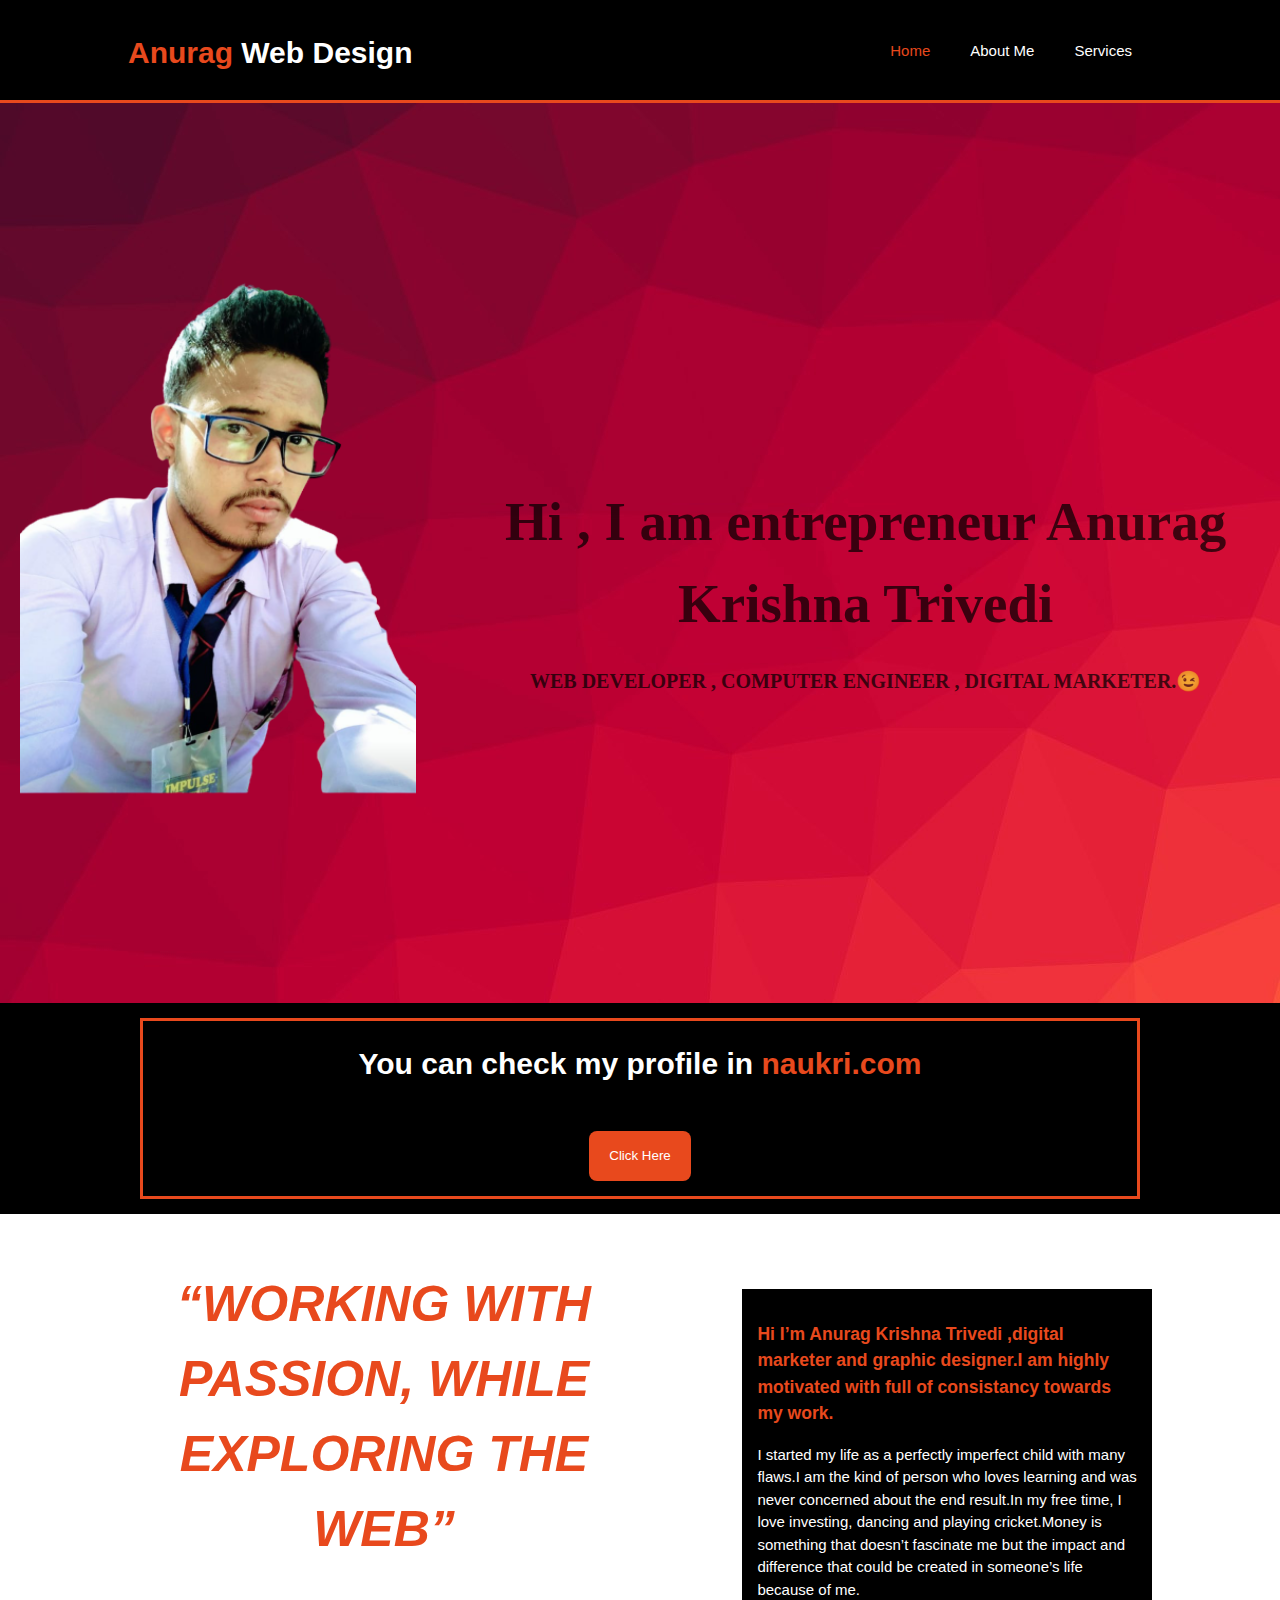
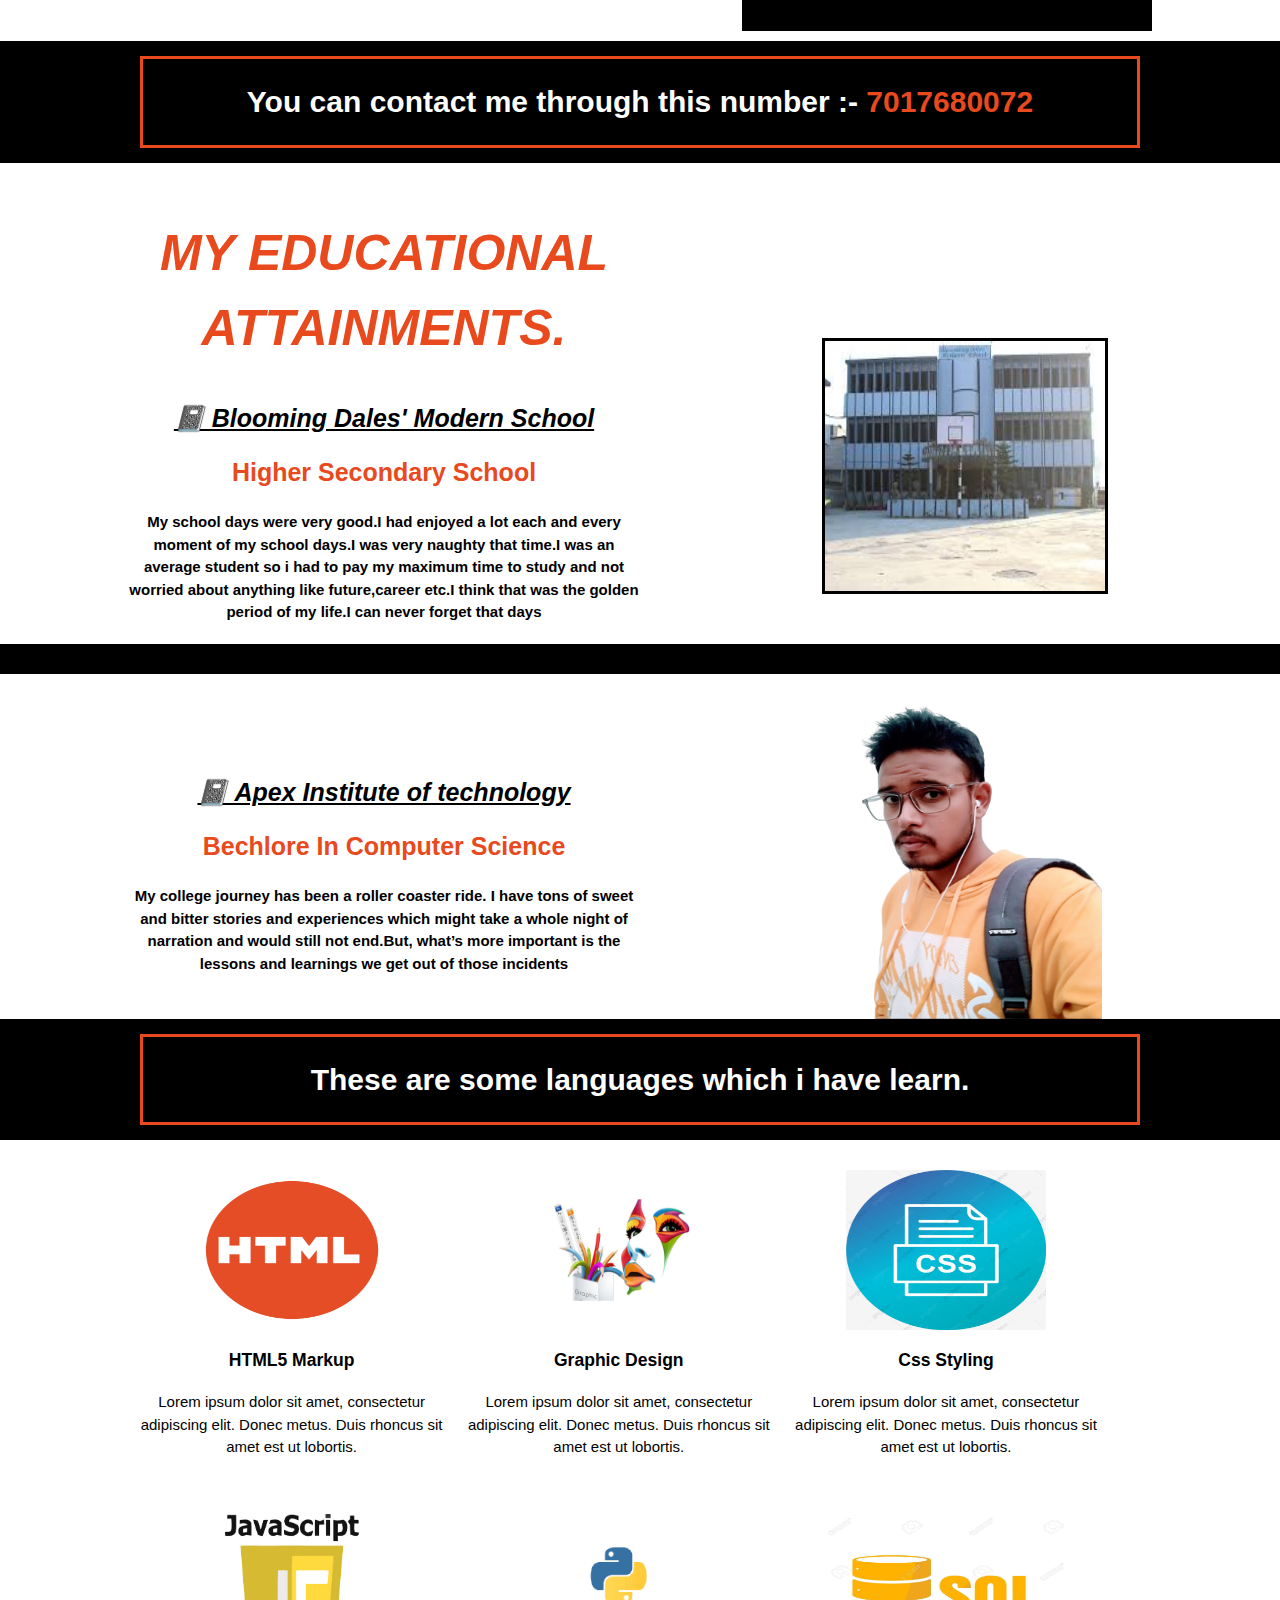
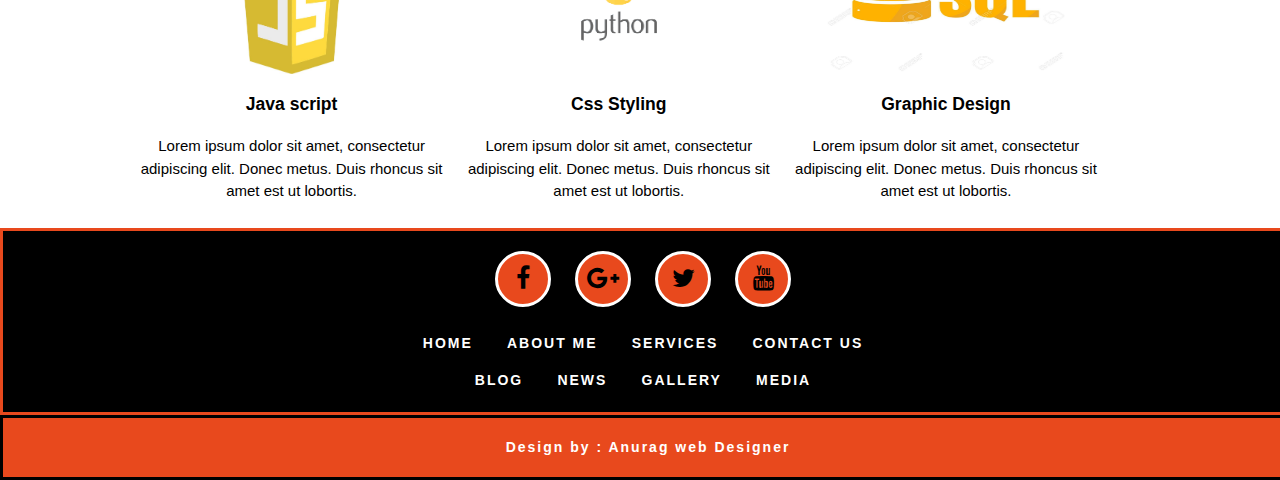
<file: index.html>
<html>

<head>

    <meta charset="utf-8">
    <meta name="viewport" content="width=device-width">
    <meta name="description" content="affordable and professional web design">
    <meta name="keywords" content="web design,affordable web design">
    <meta name="author" content="Anurag">

    <title>Anurag|web|designer</title>
    <link rel="stylesheet" href="./css/style.css">
    <link rel="stylesheet" href="https://stackpath.bootstrapcdn.com/font-awesome/4.7.0/css/font-awesome.min.css"
        integrity="sha384-wvfXpqpZZVQGK6TAh5PVlGOfQNHSoD2xbE+QkPxCAFlNEevoEH3Sl0sibVcOQVnN" crossorigin="anonymous">


    <style>
        .section {
            position: relative;
            width: 100%;
            height: 100vh;
            display: flex;
            align-items: center;
            justify-content: center;
            overflow: hidden;
        }


        .section img {
            text-align: center;
            font-size: 6rem;
            font-family: "Cookie";
            padding: 20px;
            margin: 15px;
            z-index: 1;
            opacity: 1;

        }

        .section H1 {
            text-align: center;
            font-size: 6rem;
            font-family: "Cookie";
            padding: 20px;
            margin: 15px;
            z-index: 1;
            opacity: 0.7;
        }

        .section H2 {
            text-align: center;
            font-size: 6rem;
            font-family: "Cookie";
            padding: 20px;
            margin: 15px;
            z-index: 1;
            opacity: 0.7;
        }

        .video-container {
            position: absolute;
            top: 0;
            left: 0;
            width: 100%;
        }

        .color-overlay {
            position: absolute;
            top: 0;
            left: 0;
            background-color: lightblue;
            width: 100%;
            height: 100vh;
            opacity: 0.5;
        }

        #school {
            border-style: solid;
            margin-left: 80px;
            margin-top: 110px;
        }

        #clg {
            margin-left: 80px;
            margin-top: -120px;
        }

        #a {

            margin-top: 80px;
        }


        #boder {
            border-style: solid;
            border-color: #e8491d;
        }

        #image {
            margin-left: 0px;
            margin-top: -15px;
        }
    </style>
</head>

<body>
    <header>
        <div class="container">
            <div id="branding">
                <h1><span class="highlight"> Anurag </span> Web Design</h1>
            </div>
            <nav>
                <ul>
                    <li class="current"><a href="index.html">Home</a></li>
                    <li><a href="about.html">About Me</a></li>
                    <li><a href="services.html">Services</a></li>
                </ul>
            </nav>
        </div>
    </header>
    <section id="showcase">

        <div class="section">

            <img src="hello.png" alt="Smiley face" width="580" height="680" style="float:right" id="image">
            <H1 style="color:black">Hi , I am entrepreneur Anurag Krishna Trivedi</n>
                <P> WEB DEVELOPER , COMPUTER ENGINEER , DIGITAL MARKETER.😉</P>
            </H1>


        </div>
    </section>

    <section id="newsletter">
        <div class="container">
            <div id="boder">

                <h1>You can check my profile in <span style="color:#e8491d" class="colorchange">naukri.com</span></h1></br>
                <form>

                    <a href="https://www.naukri.com/mnjuser/homepage"><button type="button" class="button_1">Click
                            Here</button></a>
                </form>
            </div>
        </div>
    </section>


    <section id="main">
        <div class="container">
            <article id="main-col">

                <h1 style="font-size:50px;"><i> <span style="color:#e8491d">“WORKING WITH</br> PASSION, WHILE</br>
                            EXPLORING THE WEB”</span> </i></h1>

            </article>

            <aside id="sidebar">
                <div class="dark">
                    <h3> <span style="color:#e8491d"> <strong> Hi I’m Anurag Krishna Trivedi ,digital marketer and
                                graphic designer.I am highly
                                motivated with full of consistancy towards my work.</strong></span></h3>
                    <p>I started my life as a perfectly imperfect child with many flaws.I am the kind of person who
                        loves learning and was never concerned about the end result.In my free time, I love investing,
                        dancing and playing cricket.Money is something that doesn’t fascinate me but the impact and
                        difference that could be created in someone’s life because of me.</p>
                </div>
            </aside>
    </section>

    <section id="newsletter">
        <div class="container">
            <div id="boder">
                <h1 style="text-align:center">You can contact me through this number :-<span style="color:#e8491d">
                        7017680072</span></h1>
            </div>
        </div>
    </section>


    <section id="main">
        <div class="container">
            <article id="main-col">

                <h1 style="font-size:50px;"><i><span style="color:#e8491d">MY EDUCATIONAL <br />ATTAINMENTS.</span></i>
                </h1>
                <h1 style="font-size:25px; text-decoration:underline"><i>📓 Blooming Dales' Modern School</i></h1>
                <h1 style="font-size:25px; , text-align:center"><span style="color:#e8491d">Higher Secondary
                        School</span></h1>
                <h4>My school days were very good.I had enjoyed a lot each and every moment of my school days.I was very
                    naughty that time.I was an average student so i had to pay my maximum time to study and not worried
                    about anything like future,career etc.I think that was the golden period of my life.I can never
                    forget that days</h4>

            </article>

            <aside id="sidebar">
                <div>
                    <img src="./img/school.jpg" width="280" height="250" id="school">
                </div>
            </aside>
    </section>

    <section id="newsletter">



    </section>

    <section id="main">
        <div class="container">

            <article id="main-col">
                <div id="a">
                    <h1 style="font-size:25px; text-decoration:underline;"><i>📓 Apex Institute of technology</i></h1>
                    <h1 style="font-size:25px; , text-align:center"><span style="color:#e8491d">Bechlore In Computer
                            Science</span> </h1>
                    <h4>My college journey has been a roller coaster ride. I have tons of sweet and bitter stories and
                        experiences which might take a whole night of narration and would still not end.But, what’s more
                        important is the lessons and learnings we get out of those incidents</h4>
                </div>


            </article>

            <aside id="sidebar">
                <div>
                    <img src="./img/anurag.png" width="280" height="400" id="clg">
                </div>
            </aside>
    </section>

    <section id="newsletter">
        <div class="container">
            <div id="boder">
                <h1 style="text-align:center">These are some languages which i have learn.</h1>
            </div>
        </div>
    </section>


    <section id="boxes">
        <div class="container">
            <div class="box">
                <img src="./img/download (1).png" width="200" height="160">
                <h3>HTML5 Markup</h3>
                <p>Lorem ipsum dolor sit amet, consectetur adipiscing elit. Donec metus. Duis rhoncus sit amet est ut
                    lobortis.</p>
            </div>

            <div class="box">
                <img src="./img/gd.jpg" width="250" height="160">
                <h3>Graphic Design</h3>
                <p>Lorem ipsum dolor sit amet, consectetur adipiscing elit. Donec metus. Duis rhoncus sit amet est ut
                    lobortis.</p>
            </div>

            <div class="box">
                <img src="./img/download.jpg" width="200" height="160">
                <h3>Css Styling</h3>
                <p>Lorem ipsum dolor sit amet, consectetur adipiscing elit. Donec metus. Duis rhoncus sit amet est ut
                    lobortis.</p>
            </div>

        </div>
    </section>

    <section id="boxes">
        <div class="container">
            <div class="box">
                <img src="./img/javascript.jpg" width="200" height="160">
                <h3>Java script</h3>
                <p>Lorem ipsum dolor sit amet, consectetur adipiscing elit. Donec metus. Duis rhoncus sit amet est ut
                    lobortis.</p>
            </div>

            <div class="box">
                <img src="./img/python.png" width="250" height="160">
                <h3>Css Styling</h3>
                <p>Lorem ipsum dolor sit amet, consectetur adipiscing elit. Donec metus. Duis rhoncus sit amet est ut
                    lobortis.</p>
            </div>

            <div class="box">
                <img src="./img/sql.jpg" width="250" height="160">
                <h3>Graphic Design</h3>
                <p>Lorem ipsum dolor sit amet, consectetur adipiscing elit. Donec metus. Duis rhoncus sit amet est ut
                    lobortis.</p>
            </div>
        </div>
    </section>

    <div class="footermain">
        <div class="footericons">
            <ul>
                <li><a href="#"><i class="fa fa-facebook"></i></a></li>
                <li><a href="#"><i class="fa fa-google-plus"></i></a></li>
                <li><a href="#"><i class="fa fa-twitter"></i></a></li>
                <li><a href="#"><i class="fa fa-youtube"></i></a></li>
            </ul>
        </div>
        <div class="footermenu">
            <ul>
                <li><a href="index.html">Home</a></li>
                <li><a href="about.html">About Me</a></li>
                <li><a href="services.html">Services</a></li>
                <li><a href="services.html">Contact Us</a></li>
            </ul>

        </div>

        <div class="footermenu1">
            <ul>
                <li><a href="index.html">Blog</a></li>
                <li><a href="about.html">News</a></li>
                <li><a href="services.html">Gallery</a></li>
                <li><a href="services.html">Media</a></li>
            </ul>

        </div>

    </div>
    <div class="footerbottom">
        <p>Design by : <span class="colorchange">Anurag web Designer</span></p>
    </div>
</body>

</html>
</file>
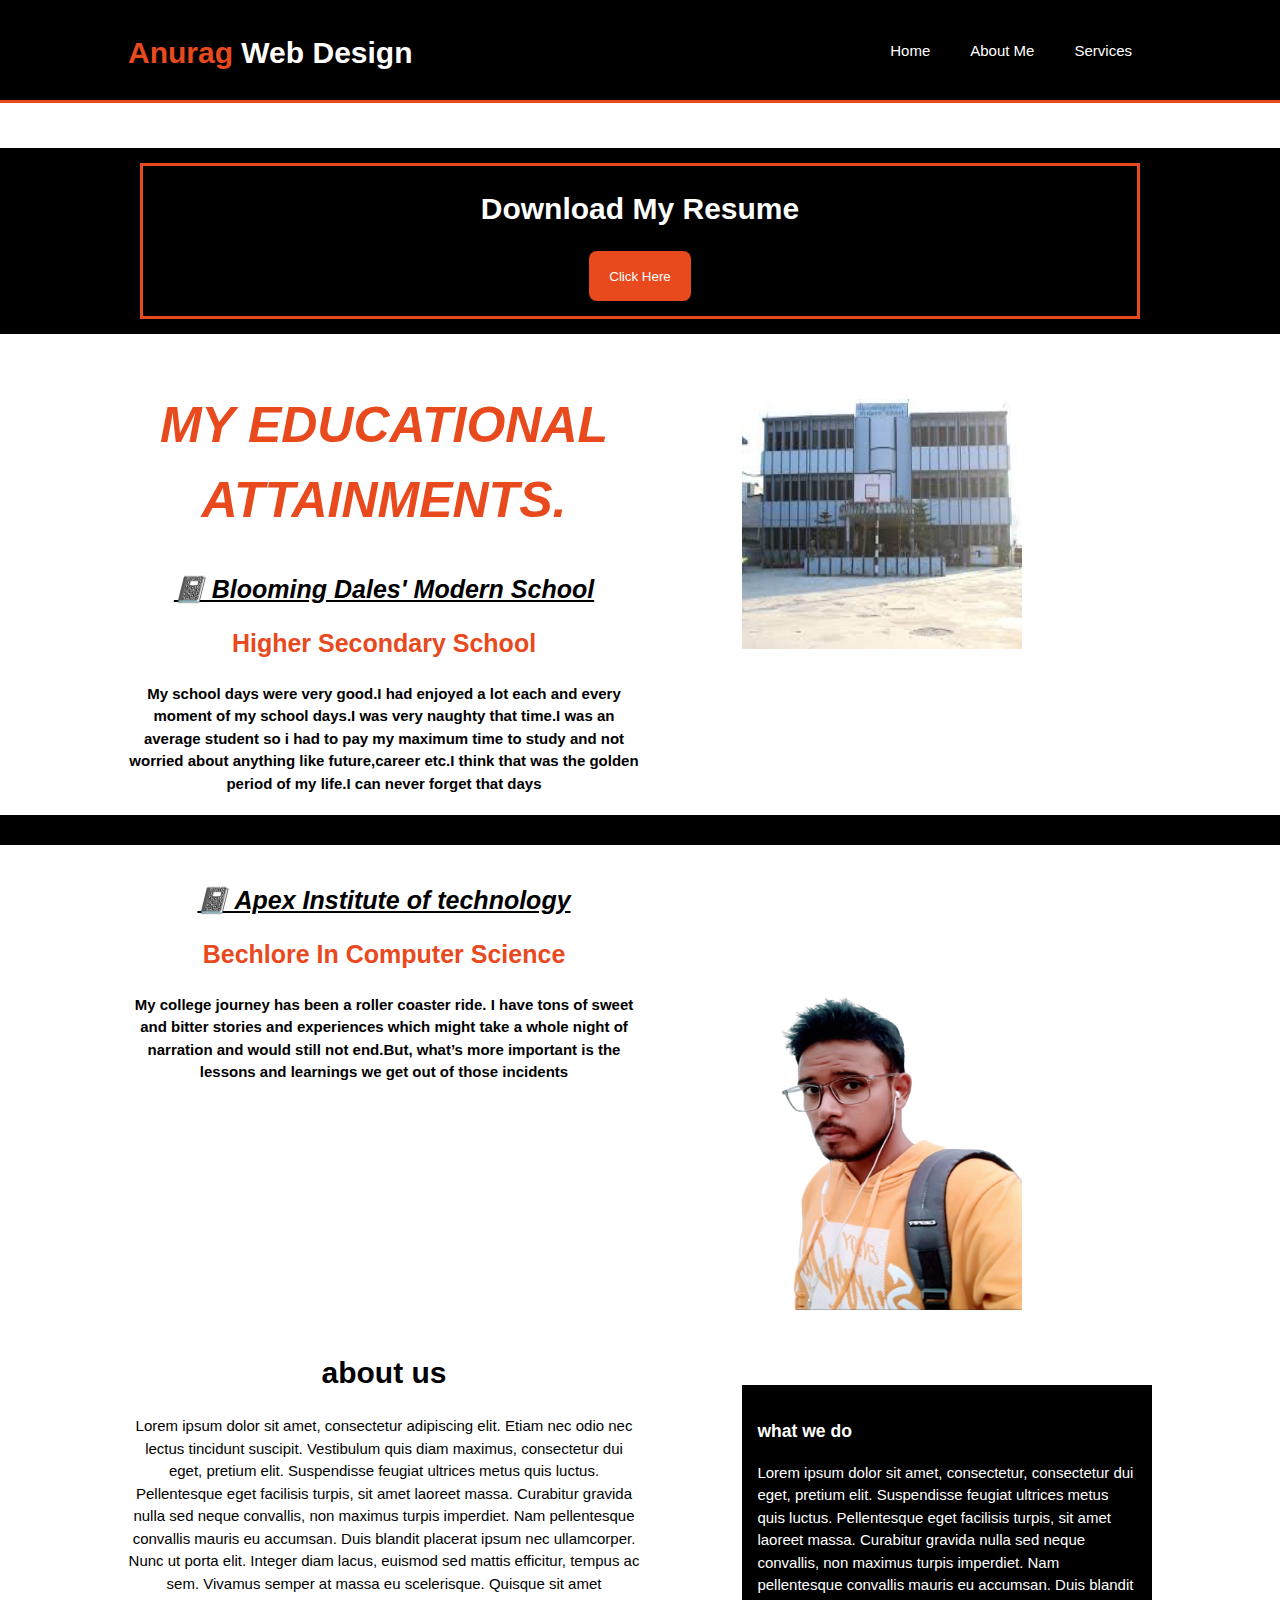
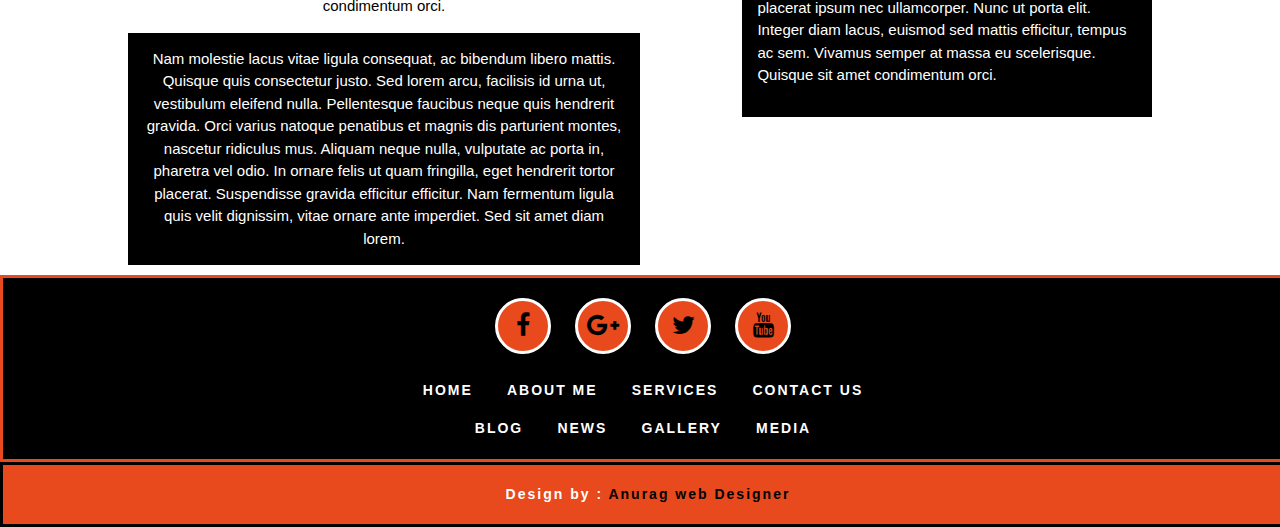
<file: about.html>
<html>

<head>

    <meta charset="utf-8">
    <meta name="viewport" content="width=device-width">
    <meta name="description" content="affordable and professional web design">
    <meta name="keywords" content="web design,affordable web design">
    <meta name="author" content="Anurag">

    <title>welcome</title>
    <link rel="stylesheet" href="./css/style.css">
    <link rel="stylesheet" href="https://stackpath.bootstrapcdn.com/font-awesome/4.7.0/css/font-awesome.min.css"
        integrity="sha384-wvfXpqpZZVQGK6TAh5PVlGOfQNHSoD2xbE+QkPxCAFlNEevoEH3Sl0sibVcOQVnN" crossorigin="anonymous">

    <style>
        #boder {
            border-style: solid;
            border-color: #e8491d;
        }
    </style>
</head>

<body>
    <header>
        <div class="container">
            <div id="branding">
                <h1><span class="highlight"> Anurag </span> Web Design</h1>
            </div>
            <nav>
                <ul>
                    <li><a href="index.html">Home</a></li>
                    <li><a href="about.html">About Me</a></li>
                    <li><a href="services.html">Services</a></li>
                </ul>
            </nav>
        </div>
    </header>

    <br>
    <br>
    <section id="newsletter">
        <div class="container">
            <div id="boder">
                <h1>Download My Resume</h1>

                <form>
                    <a href="anurag resume (2).docx">
                        <button type="button" class="button_1">Click Here </button></a>
                </form>
            </div>
        </div>
    </section>


    <section id="main">
        <div class="container">
            <article id="main-col">

                <h1 style="font-size:50px;"><i><span style="color:#e8491d">MY EDUCATIONAL <br />ATTAINMENTS.</span></i>
                </h1>
                <h1 style="font-size:25px; text-decoration:underline;"><i>📓 Blooming Dales' Modern School</i></h1>
                <h1 style="font-size:25px; , text-align:center"><span style="color:#e8491d">Higher Secondary
                        School</span></h1>
                <h4>My school days were very good.I had enjoyed a lot each and every moment of my school days.I was very
                    naughty that time.I was an average student so i had to pay my maximum time to study and not worried
                    about anything like future,career etc.I think that was the golden period of my life.I can never
                    forget that days</h4>

            </article>

            <aside id="sidebar">
                <div>
                    <img src="./img/school.jpg" width="280" height="250" id="school">
                </div>
            </aside>
    </section>

    <section id="newsletter">



    </section>

    <section id="main">
        <div class="container">

            <article id="main-col">
                <div id="a">
                    <h1 style="font-size:25px; text-decoration:underline;"><i>📓 Apex Institute of technology</i></h1>
                    <h1 style="font-size:25px; , text-align:center"><span style="color:#e8491d">Bechlore In Computer
                            Science</span> </h1>
                    <h4>My college journey has been a roller coaster ride. I have tons of sweet and bitter stories and
                        experiences which might take a whole night of narration and would still not end.But, what’s more
                        important is the lessons and learnings we get out of those incidents</h4>
                </div>


            </article>

            <aside id="sidebar">
                <div>
                    <img src="./img/anurag.png" width="280" height="400" id="clg">
                </div>
            </aside>
    </section>

    <section id="main">
        <div class="container">
            <article id="main-col">
                <h1 class="page-title">about us</h1>
                <p>Lorem ipsum dolor sit amet, consectetur adipiscing elit. Etiam nec odio nec lectus tincidunt
                    suscipit. Vestibulum quis diam maximus, consectetur dui eget, pretium elit. Suspendisse feugiat
                    ultrices metus quis luctus. Pellentesque eget facilisis turpis, sit amet laoreet massa. Curabitur
                    gravida nulla sed neque convallis, non maximus turpis imperdiet. Nam pellentesque convallis mauris
                    eu accumsan. Duis blandit placerat ipsum nec ullamcorper. Nunc ut porta elit. Integer diam lacus,
                    euismod sed mattis efficitur, tempus ac sem. Vivamus semper at massa eu scelerisque. Quisque sit
                    amet condimentum orci.</p>
                <p class="dark">Nam molestie lacus vitae ligula consequat, ac bibendum libero mattis. Quisque quis
                    consectetur justo. Sed lorem arcu, facilisis id urna ut, vestibulum eleifend nulla. Pellentesque
                    faucibus neque quis hendrerit gravida. Orci varius natoque penatibus et magnis dis parturient
                    montes, nascetur ridiculus mus. Aliquam neque nulla, vulputate ac porta in, pharetra vel odio. In
                    ornare felis ut quam fringilla, eget hendrerit tortor placerat. Suspendisse gravida efficitur
                    efficitur. Nam fermentum ligula quis velit dignissim, vitae ornare ante imperdiet. Sed sit amet diam
                    lorem.</p>

            </article>

            <aside id="sidebar">
                <div class="dark">
                    <h3>what we do</h3>
                    <p>Lorem ipsum dolor sit amet, consectetur, consectetur dui eget, pretium elit. Suspendisse feugiat
                        ultrices metus quis luctus. Pellentesque eget facilisis turpis, sit amet laoreet massa.
                        Curabitur gravida nulla sed neque convallis, non maximus turpis imperdiet. Nam pellentesque
                        convallis mauris eu accumsan. Duis blandit placerat ipsum nec ullamcorper. Nunc ut porta elit.
                        Integer diam lacus, euismod sed mattis efficitur, tempus ac sem. Vivamus semper at massa eu
                        scelerisque. Quisque sit amet condimentum orci.</p>
                </div>
            </aside>
        </div>
    </section>

    <div class="footermain">
        <div class="footericons">
            <ul>
                <li><a href="#"><i class="fa fa-facebook"></i></a></li>
                <li><a href="#"><i class="fa fa-google-plus"></i></a></li>
                <li><a href="#"><i class="fa fa-twitter"></i></a></li>
                <li><a href="#"><i class="fa fa-youtube"></i></a></li>
            </ul>
        </div>
        <div class="footermenu">
            <ul>
                <li><a href="index.html">Home</a></li>
                <li><a href="about.html">About Me</a></li>
                <li><a href="services.html">Services</a></li>
                <li><a href="services.html">Contact Us</a></li>
            </ul>

        </div>

        <div class="footermenu1">
            <ul>
                <li><a href="index.html">Blog</a></li>
                <li><a href="about.html">News</a></li>
                <li><a href="services.html">Gallery</a></li>
                <li><a href="services.html">Media</a></li>
            </ul>

        </div>

    </div>
    <div class="footerbottom">
        <p>Design by :<a href="#"> Anurag web Designer</a></p>
    </div>
</body>

</html>
</file>
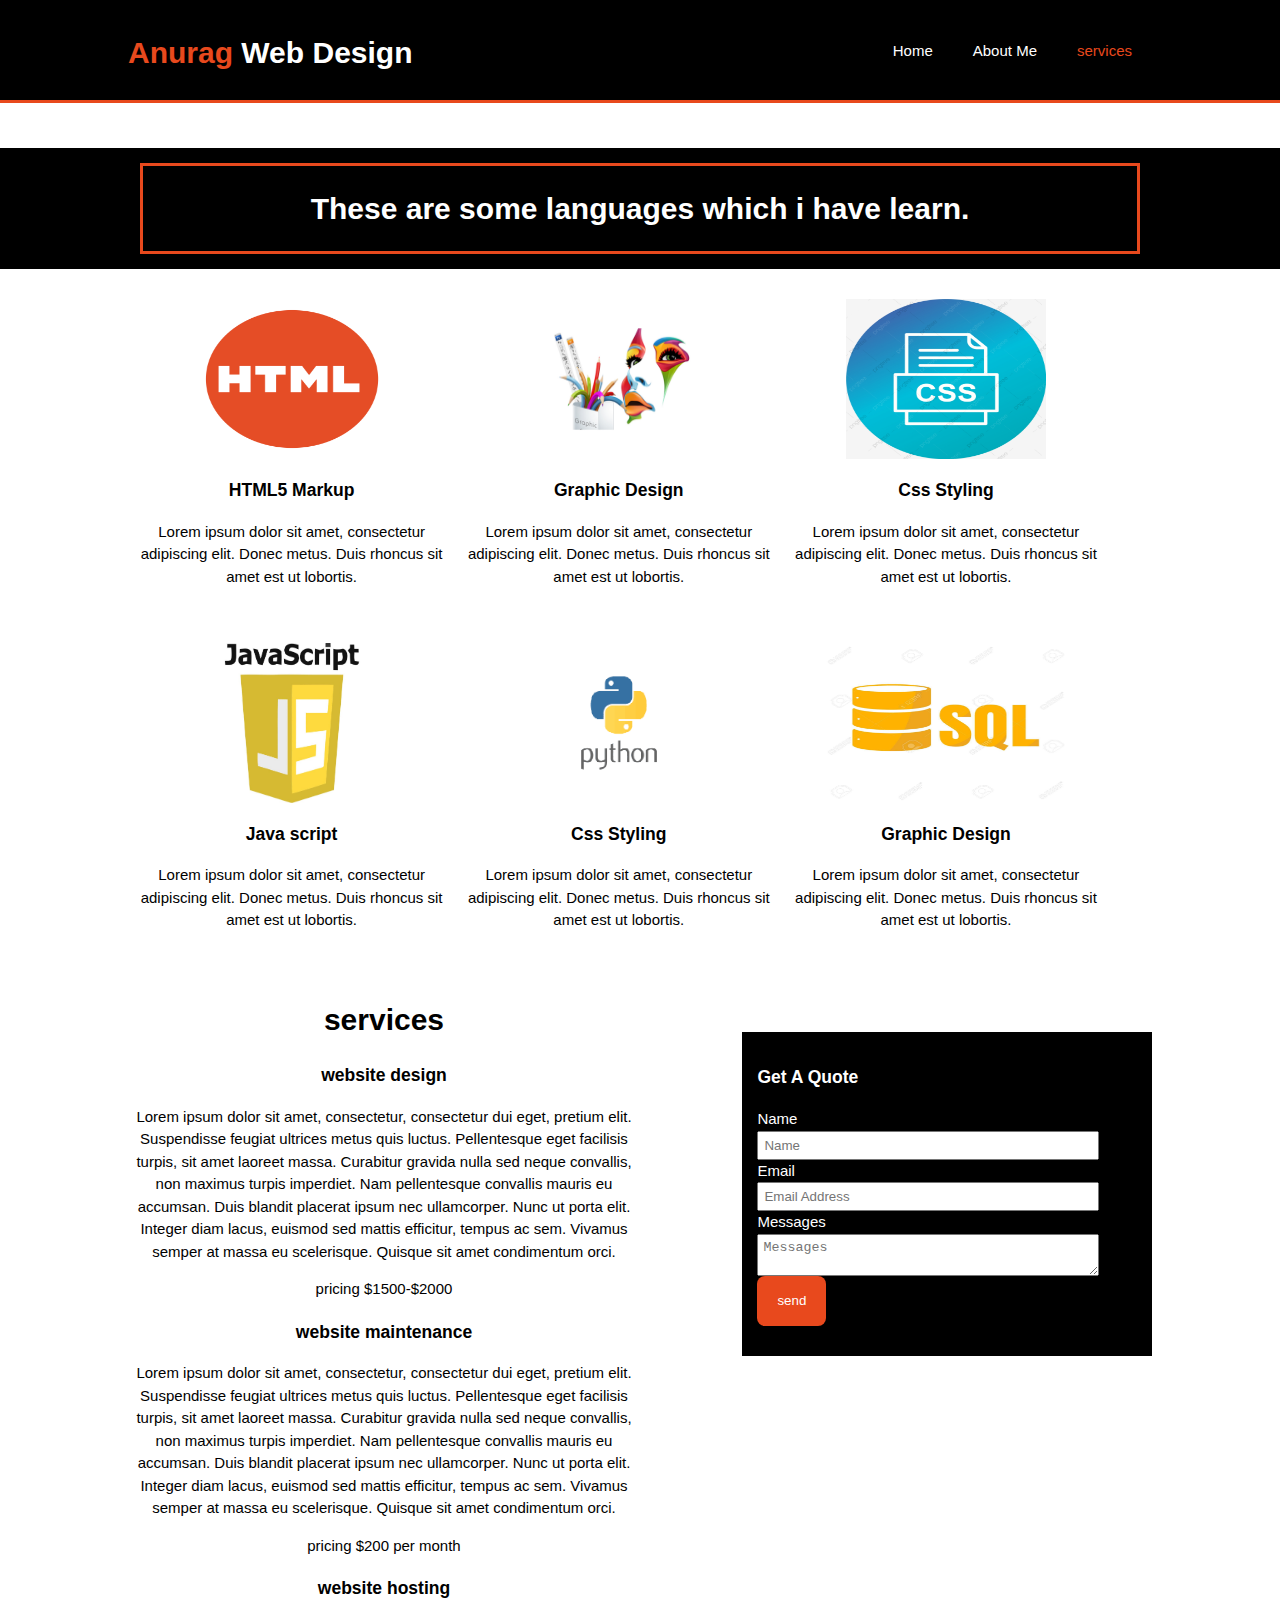
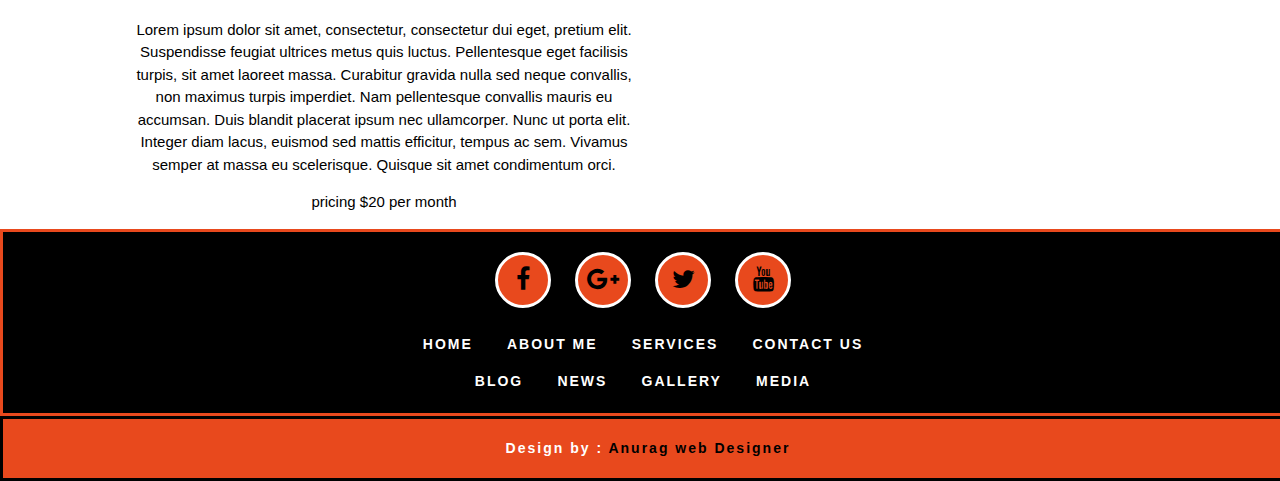
<file: services.html>
<html>

<head>

    <meta charset="utf-8">
    <meta name="viewport" content="width=device-width">
    <meta name="description" content="affordable and professional web design">
    <meta name="keywords" content="web design,affordable web design">
    <meta name="author" content="Anurag">

    <title>services</title>
    <link rel="stylesheet" href="./css/style.css">
    <link rel="stylesheet" href="https://stackpath.bootstrapcdn.com/font-awesome/4.7.0/css/font-awesome.min.css"
        integrity="sha384-wvfXpqpZZVQGK6TAh5PVlGOfQNHSoD2xbE+QkPxCAFlNEevoEH3Sl0sibVcOQVnN" crossorigin="anonymous">


    <style>
        #boder {
            border-style: solid;
            border-color: #e8491d;
        }
    </style>
</head>

<body>
    <header>
        <div class="container">
            <div id="branding">
                <h1><span class="highlight"> Anurag </span> Web Design</h1>
            </div>
            <nav>
                <ul>
                    <li><a href="index.html">Home</a></li>
                    <li><a href="about.html">About Me</a></li>
                    <li class="current"><a href="Services.html">services</a></li>
                </ul>
            </nav>
        </div>
    </header>

    <br><br>

    <section id="newsletter">
        <div class="container">
            <div id="boder">
                <h1 style="text-align:center">These are some languages which i have learn.</h1>
            </div>
        </div>
    </section>


    <section id="boxes">
        <div class="container">
            <div class="box">
                <img src="./img/download (1).png" width="200" height="160">
                <h3>HTML5 Markup</h3>
                <p>Lorem ipsum dolor sit amet, consectetur adipiscing elit. Donec metus. Duis rhoncus sit amet est ut
                    lobortis.</p>
            </div>

            <div class="box">
                <img src="./img/gd.jpg" width="250" height="160">
                <h3>Graphic Design</h3>
                <p>Lorem ipsum dolor sit amet, consectetur adipiscing elit. Donec metus. Duis rhoncus sit amet est ut
                    lobortis.</p>
            </div>

            <div class="box">
                <img src="./img/download.jpg" width="200" height="160">
                <h3>Css Styling</h3>
                <p>Lorem ipsum dolor sit amet, consectetur adipiscing elit. Donec metus. Duis rhoncus sit amet est ut
                    lobortis.</p>
            </div>

        </div>
    </section>

    <section id="boxes">
        <div class="container">
            <div class="box">
                <img src="./img/javascript.jpg" width="200" height="160">
                <h3>Java script</h3>
                <p>Lorem ipsum dolor sit amet, consectetur adipiscing elit. Donec metus. Duis rhoncus sit amet est ut
                    lobortis.</p>
            </div>

            <div class="box">
                <img src="./img/python.png" width="250" height="160">
                <h3>Css Styling</h3>
                <p>Lorem ipsum dolor sit amet, consectetur adipiscing elit. Donec metus. Duis rhoncus sit amet est ut
                    lobortis.</p>
            </div>

            <div class="box">
                <img src="./img/sql.jpg" width="250" height="160">
                <h3>Graphic Design</h3>
                <p>Lorem ipsum dolor sit amet, consectetur adipiscing elit. Donec metus. Duis rhoncus sit amet est ut
                    lobortis.</p>
            </div>
        </div>

        <section id="main">
            <div class="container">
                <article id="main-col">
                    <h1 class="page-title">services</h1>
                    <ul class="services">
                        <li>
                            <h3>website design</h3>
                            <p>Lorem ipsum dolor sit amet, consectetur, consectetur dui eget, pretium elit. Suspendisse
                                feugiat ultrices metus quis luctus. Pellentesque eget facilisis turpis, sit amet laoreet
                                massa. Curabitur gravida nulla sed neque convallis, non maximus turpis imperdiet. Nam
                                pellentesque convallis mauris eu accumsan. Duis blandit placerat ipsum nec ullamcorper.
                                Nunc
                                ut porta elit. Integer diam lacus, euismod sed mattis efficitur, tempus ac sem. Vivamus
                                semper at massa eu scelerisque. Quisque sit amet condimentum orci.</p>
                            <p>pricing $1500-$2000</p>
                        </li>

                        <li>
                            <h3>website maintenance</h3>
                            <p>Lorem ipsum dolor sit amet, consectetur, consectetur dui eget, pretium elit. Suspendisse
                                feugiat ultrices metus quis luctus. Pellentesque eget facilisis turpis, sit amet laoreet
                                massa. Curabitur gravida nulla sed neque convallis, non maximus turpis imperdiet. Nam
                                pellentesque convallis mauris eu accumsan. Duis blandit placerat ipsum nec ullamcorper.
                                Nunc
                                ut porta elit. Integer diam lacus, euismod sed mattis efficitur, tempus ac sem. Vivamus
                                semper at massa eu scelerisque. Quisque sit amet condimentum orci.</p>
                            <p>pricing $200 per month</p>
                        </li>

                        <li>
                            <h3>website hosting</h3>
                            <p>Lorem ipsum dolor sit amet, consectetur, consectetur dui eget, pretium elit. Suspendisse
                                feugiat ultrices metus quis luctus. Pellentesque eget facilisis turpis, sit amet laoreet
                                massa. Curabitur gravida nulla sed neque convallis, non maximus turpis imperdiet. Nam
                                pellentesque convallis mauris eu accumsan. Duis blandit placerat ipsum nec ullamcorper.
                                Nunc
                                ut porta elit. Integer diam lacus, euismod sed mattis efficitur, tempus ac sem. Vivamus
                                semper at massa eu scelerisque. Quisque sit amet condimentum orci.</p>
                            <p>pricing $20 per month</p>
                        </li>

                </article>

                <aside id="sidebar">

                    <div class="dark">
                        <h3>Get A Quote</h3>
                        <form class="quote">

                            <div>
                                <lable>Name</lable><br>
                                <input type="text" placeholder="Name">
                            </div>

                            <div>
                                <lable>Email</lable><br>
                                <input type="email" placeholder="Email Address">
                            </div>

                            <div>
                                <lable>Messages</lable><br>
                                <textarea placeholder="Messages"></textarea>
                            </div>

                            <button class="button_1" type="submit">send</button>
                        </form>
                    </div>
            </div>
            </aside>
            </div>
        </section>

        <div class="footermain">
            <div class="footericons">
                <ul>
                    <li><a href="#"><i class="fa fa-facebook"></i></a></li>
                    <li><a href="#"><i class="fa fa-google-plus"></i></a></li>
                    <li><a href="#"><i class="fa fa-twitter"></i></a></li>
                    <li><a href="#"><i class="fa fa-youtube"></i></a></li>
                </ul>
            </div>
            <div class="footermenu">
                <ul>
                    <li><a href="index.html">Home</a></li>
                    <li><a href="about.html">About Me</a></li>
                    <li><a href="services.html">Services</a></li>
                    <li><a href="services.html">Contact Us</a></li>
                </ul>

            </div>

            <div class="footermenu1">
                <ul>
                    <li><a href="index.html">Blog</a></li>
                    <li><a href="about.html">News</a></li>
                    <li><a href="services.html">Gallery</a></li>
                    <li><a href="services.html">Media</a></li>
                </ul>

            </div>

        </div>
        <div class="footerbottom">
            <p>Design by :<a href="#"> Anurag web Designer</a></p>
        </div>
</body>

</html>
</file>
<file: css/style.css>
body{
/*font-family:Arial,Helvetica,sans-serif;
font-size:15px;
line-hight:1.5; */

font:15px/1.5 Arial,sans-serif;
pedding:0;
margin:0;
background-color:white;
}

/*____global____*/
.container{
width:80%;
margin:auto;
overflow:hidden;
}

ul{
margin:0;
padding:0;
}


/*____header____*/
header{
background:black;
color:#ffffff;
padding-top:30px;
min-height:70px;
border-bottom:#e8491d 3px solid ;
}

/*____hyperlinks in header____*/
header a{
color:white;
text-decoration:none;
text-transform:uppercase
font-size:16px;
}

header ul{
margin:0;
padding:0;
}

header li{
float:left;
display:inline;
padding:0 20px 0 20px;
}

header #branding{
float:left;
}
header #branding h1{
margin:0;
}

header nav{
float:right;
margin-top:10;
}

header .highlight,header .current a{
color:#e8491d;
font-wight:bold;
}

header a:hover{
 color:black;
 font-wight:bold;
}

/*____showcase____*/
#showcase{
min-height:400px;
background-image:url('../img/529468.jpg');*/
no-repeat:0 -400px;
text-align:center;
color:#ffffff
}


#showcase h1{
margin-top:100px;
font-size:55px;
margin-bottom:10px;
}
#showcase p{
font-size:20px;
}

/*____newsletter____*/

#newsletter{
padding:15px;
color:#ffffff;
background:black;
}

#newsletter h1{
margin-top:20px;
text-align:center;
}

#newsletter form{
text-align:center;

margin-top:2px;
}

.button_1{
border-radius:8px;

height:50px;

background:#e8491d;
border:0;
padding-right:20px;
padding-left:20px;
color:#ffffff
}

#newsletter input[type="email"]{
padding:4px;
height:25px;
width:250px;
}

/*____boxes____*/
#boxes{
margin-top:20px;
}
#boxes .box{
float:left;
text-align:center;
width:30%;
padding:10px;
}

#boxes.box img{
 width:90px;
}

/*__sidebar__*/

aside#sidebar{
float:right;
width:40%;
margin-top:65px;
}

aside#sidebar .quote input, aside#sidebar .quote textarea{
width:90%;
padding:5px;
}

/*__main-col__*/

article#main-col{
text-align:center;
margin-top:20px;
float:left;
width:50%;}


/*__dark_to_what_to_do__*/

.dark{
padding:15px;
background:black;
color:#ffffff;
margin-top:10px;
margin-bottom:10px;
}

/*services*/

ul#services li{
list-style:none;
padding:20px;
border:#ccccc solid 1px;
margin-bottom:5px;
background:#e6e6e6;
}

.colorchange{
animation:colorchange 1s infinite;
}
@keyframes colorchange{
0%{color:red;}
25%{color:red;}
50%{color:white;}
100%{color:black;}
}



.footermain{
width:100%;
height:auto;
margin:auto;
background:black;
padding:20px 0px;
border-style:solid;
border-color:#e8491d;
}

.footericons{
width:100%;
height:auto;
margin:auto;
}

.footericons ul{
text-align:center;
margin:0px;
padding:0px;
}

.footericons ul li{
display:inline-block;
width:50px;
height:50px;
margin:0px 10px;
border-radius:100%;
background:#e8491d;
border-style:solid;
border-color:white;
}

.footericons ul li:hover{
background:black;
}

.footericons ul li:hover a{
color:#e8491d;
}

.footericons ul li a{
color:black;
font-size:25px;
display:block;
}

.footericons ul li a i{
line-height:50px;
}

.footermenu{
width:100%;
height:auto;
margin:auto;
margin-top:25px;
}

.footermenu ul{
padding:0px;
text-align:center;
margin:0px;
}

a{
text-decoration:none;
outline:none;
}

.footermenu ul li{
display:inline-block;
margin:0px 15px;
}

.footermenu ul li a{
font-family:arial;
font-size:14px;
font-weight:600;
color:#fff;
letter-spacing:2px;
text-transform:uppercase;
}

.footermenu ul li a:hover{
color:#e8491d;
}


/*////////////////////////////////*/


.footermenu1{
width:100%;
height:auto;
margin:auto;
margin-top:15px;

}

.footermenu1 ul{
padding:0px;
text-align:center;
margin:0px;
}

a{
text-decoration:none;
outline:none;
}

.footermenu1 ul li{
display:inline-block;
margin:0px 15px;
}

.footermenu1 ul li a{
font-family:arial;
font-size:14px;
font-weight:600;
color:#fff;
letter-spacing:2px;
text-transform:uppercase;
}

.footermenu1 ul li a:hover{
color:#e8491d;
}

.footerbottom{
width:100%;
height:auto;
margin:auto;
background:#e8491d;
padding:5px;
border-style:solid;
border-color:black;
}

.footerbottom{
font-family:arial;
font-size:14px;
text-align:center;
color:#fff;
font-weight:600;
letter-spacing:2px;
}

.footerbottom p a{
color:black;
}

.footerbottom p a:hover{
color:black;
}






/*media queries*/

@media(max-width:768px){
header #branding,
header nav,
header nav li,
#newsletter h1,

#newsletter form,
#boxes .box,
article#main-col,
aside#sidebar{
float:none;
text-align:center;
width:100%;
}

header{
padding-bottom:20px;
}
#showcase h1 {
margin-top:40px;
}
#newsletter button{
display:block;
width:100%;
}
#newsletter form input[type="email"]{
width:100%;
margin-botton:5px;
}
}
</file>
